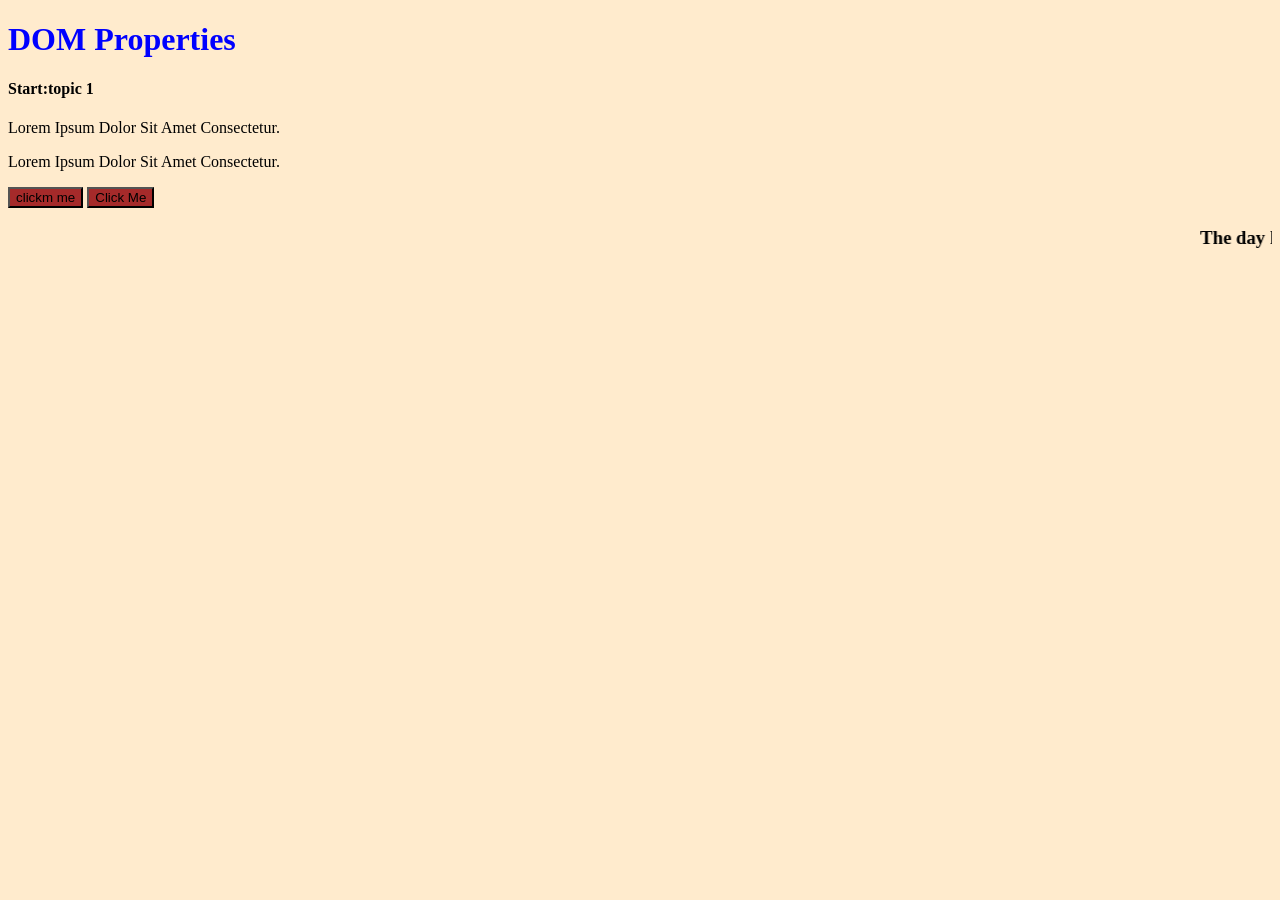
<file: Dom/index.html>
<!DOCTYPE html>
<html lang="en">
  <head>
    <meta charset="UTF-8" />
    <meta name="viewport" content="width=device-width, initial-scale=1.0" />
    <title>DomManupulation</title>
    <link rel="stylesheet" href="style.css" />
  </head>
  <body>
    <div>
      <h1 class="heading">DOM Properties</h1>
      <h4 class="heading">Start:topic 1</h4>
      <p class="heading">Lorem ipsum dolor sit amet consectetur.</p>
      <p class="heading">Lorem ipsum dolor sit amet consectetur.</p>
    </div>
    <button class="heading">clickm me</button>
    <button onclick="labFun()">Click Me</button>
    <span id="counter"></span>
    <br />
    <p><span id="messageBox"></span></p>

    <h3>
      <marquee>
        <p1
          >The day hase come and it's so special . Today is your birthday Day ,
          I wish you love, wisdom and strenght ,on this special Day .</p1
        >
      </marquee>
    </h3>

    <script src="script.js"></script>
  </body>
</html>
</file>
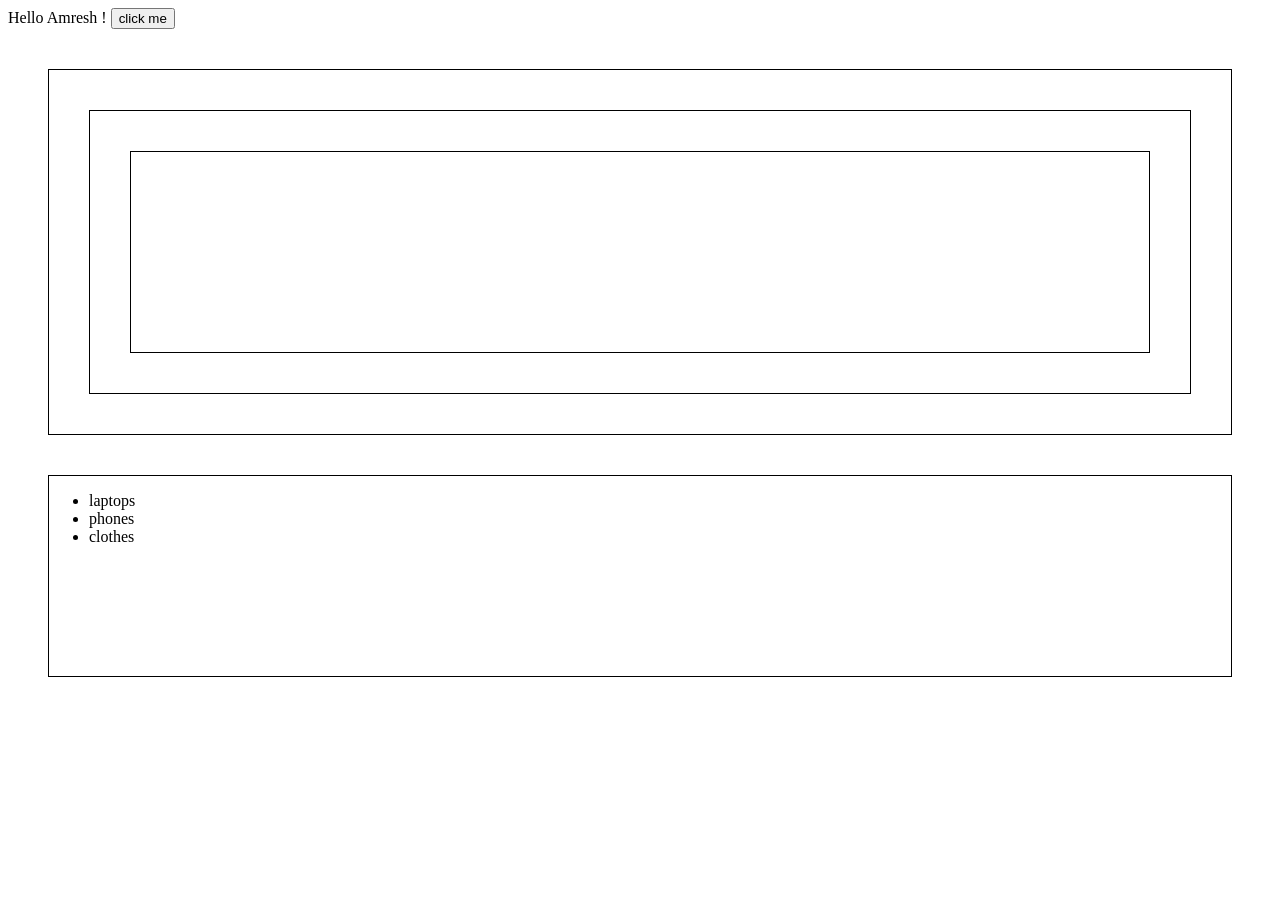
<file: NJ/index.html>
<!DOCTYPE html>
<html lang="en">
  <head>
    <meta charset="UTF-8" />
    <meta name="viewport" content="width=device-width, initial-scale=1.0" />
    <title>Document</title>
    <style>
      div{
        min-width: 300px;
        min-height: 200px;
        border: 1px solid black;
        margin: 40px;
      }
      #category{
        cursor: pointer;
      }
    </style>
  </head>
  <body>
    Hello Amresh !
    <button id="btn">click me</button>
  </br>
<div id="grandParent">
<div id="parent">
  <div id="chield">

  </div>
</div>
</div>

  <!-- <input type="text" onkeyup="betterFunction()" placeholder="Search" style="height:50px; width:200px"/> -->
   <div >
   <ul id="category">
    <li id="laptop"> laptops</li>
    <li id="phone">phones</li>
    <li id="clothes">clothes</li>
   </ul>
   </div>

    <!-- <script src="script2.js"></script> -->
    <!-- <script src="script1.js"></script>
    <script src="script3.js"></script> -->
    <!-- <script src="callApplyBind.js"></script> -->
    <!-- <script src="debounsing.js"></script> -->
     <!-- <script src="currying.js"></script> -->
      <!-- <script src="PrototypeAndProtoTypeInheritence.js"></script> -->
       <!-- <script src="bublingAndCapturing.js"></script> -->
        <!-- <script src="eventDelegation.js"></script> -->
         <!-- <script src="throttling.js"></script> -->
          <!-- <script src="sum(1)(2)(3)(4).js"></script> -->
           <script src="localStorage.js"></script>

  </body>
</html>
</file>
<file: Dom/style.css>
h1 {
  /* position: relative;
  top: 80px;
  left: 30px; */
  color: blue;
}
p {
  text-transform: capitalize;
}

body {
  background-color: blanchedalmond;
}
button {
  color: black;
  background-color: brown;
}
</file>
